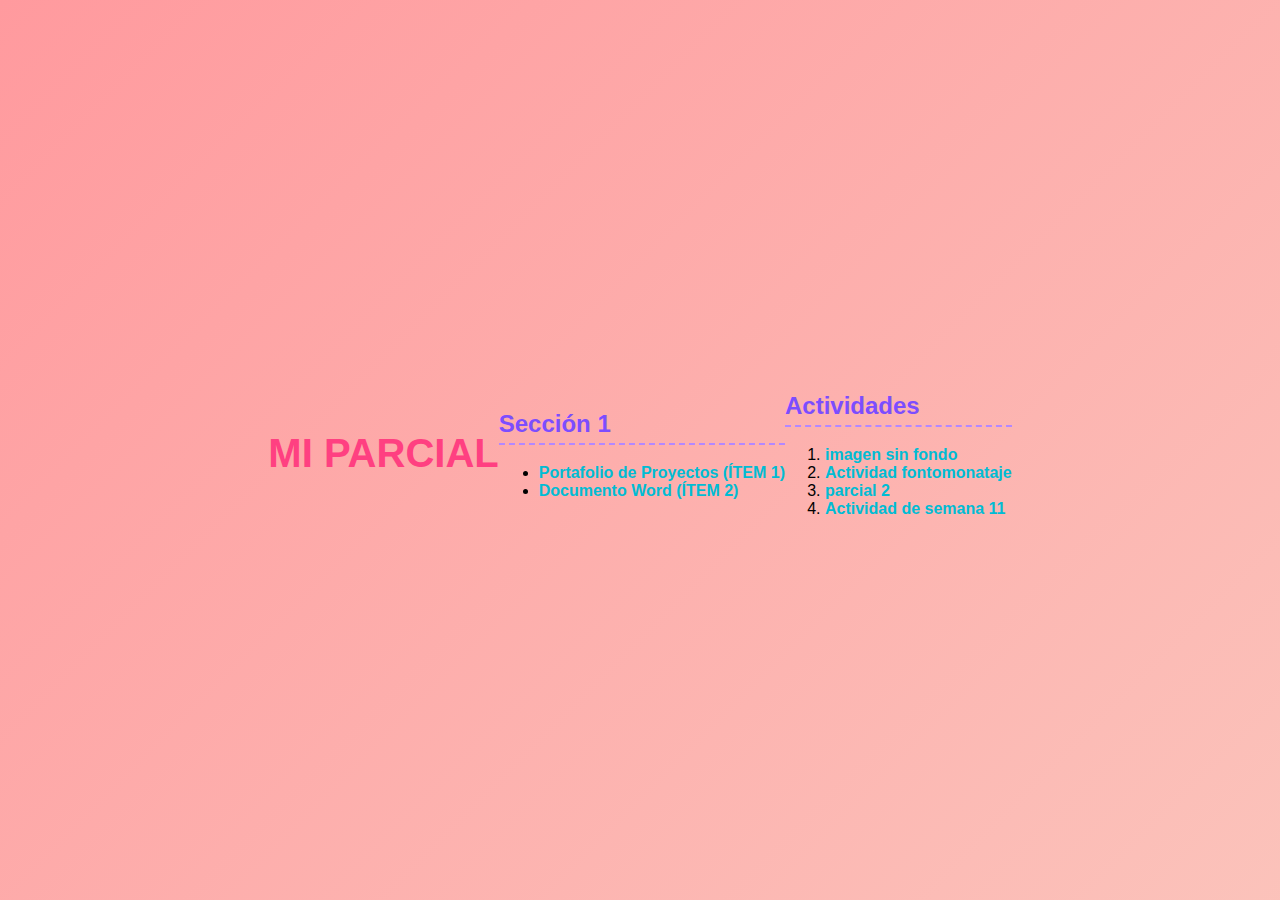
<file: index.html>
<!DOCTYPE html>
<html lang="es">
<head>
<meta charset="UTF-8">
<meta name="viewport" content="width=device-width, initial-scale=1.0">
<title>Index</title>
</head>
<body>
<h1>MI PARCIAL</h1>
<link rel="stylesheet" href="styles.css">

<!-- Sección 1 -->
<section>
<h2>Sección 1</h2>
<ul>
<li><a href="https://elaineariza.github.io/-PARCIAL-FINAL-2/index%20(2).html">Portafolio de Proyectos (ÍTEM 1)</a></li>
<li><a href="https://elaineariza.github.io/-PARCIAL-FINAL-2/ACTIVIDAD%20DE%20PRODUCCION%20MULTIMEDIA%20.pdf">Documento Word (ÍTEM 2)</a></li>
</ul>
</section>


<!-- Sección Actividades -->
<section>
<h2>Actividades</h2>
<ol>
<li><a href="https://elaineariza.github.io/-PARCIAL-FINAL-2/index2.5.html">imagen sin fondo</a></li>
<li><a href="https://elaineariza.github.io/-PARCIAL-FINAL-2/index2.html">Actividad fontomonataje </a></li>
<li><a href="https://elaineariza.github.io/-PARCIAL-FINAL-2/index3.html">parcial 2 </a></li>
<li><a href="https://elaineariza.github.io/-PARCIAL-FINAL-2/index4.html">Actividad de semana 11  </a></li>

</ol>
</section>


</body>
</html>
</file>
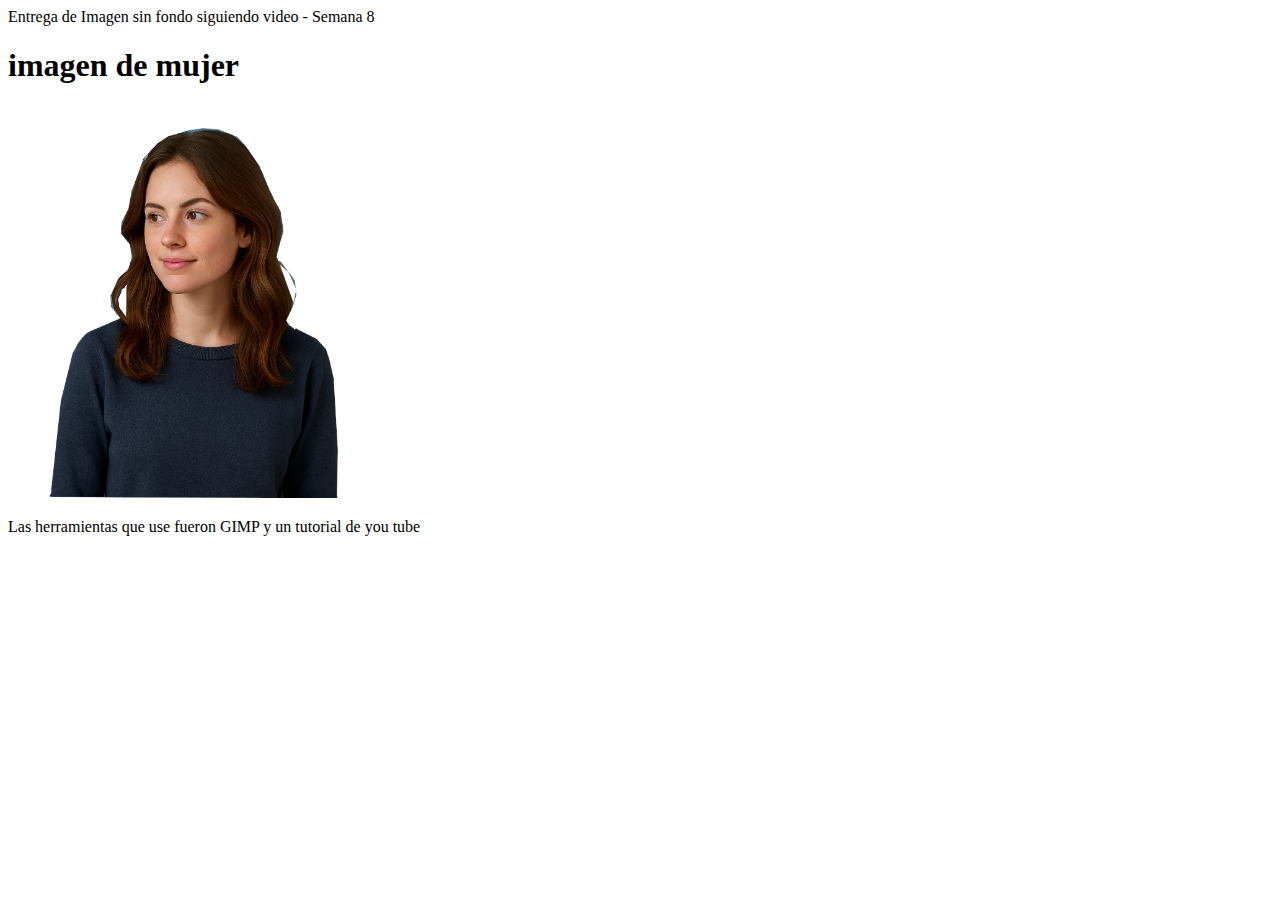
<file: index2.5.html>
<!DOCTYPE html>
<html lang="es">
    <meta charset="UTF-8"
<title>Entrega de Imagen sin fondo siguiendo video - Semana 8</title>
</head>
<body>
    <h1>imagen de mujer </h1>
    <img src="IMAGEN EDITADA DE PRODUCCION .png" alt="Imagen" width="400">
    <p>Las herramientas que use fueron GIMP y un tutorial de you tube </p>
</body>
</file>
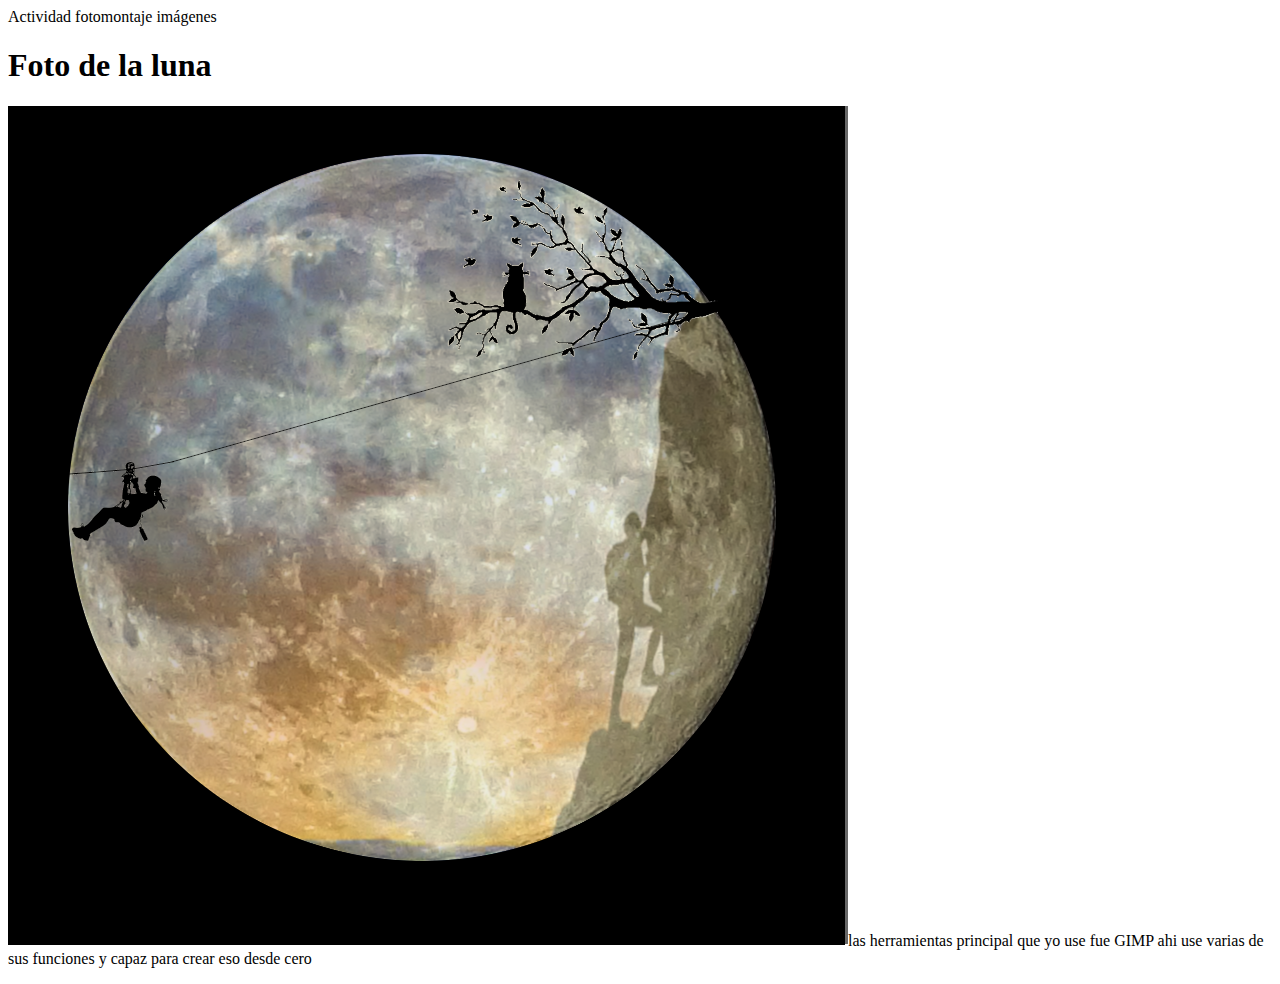
<file: index2.html>
<!DOCTYPE html>
<html lang="es">
    <meta charset="UTF-8"
<title>Actividad fotomontaje imágenes</title>
</head>
<body>
    <h1>Foto de la luna </h1>
    <img src="IMAGEN DE PRODUCCIONTAREA.png"
    <p>las herramientas principal que yo use fue GIMP ahi use varias de sus funciones y capaz para crear eso desde cero</p>
</body>
</file>
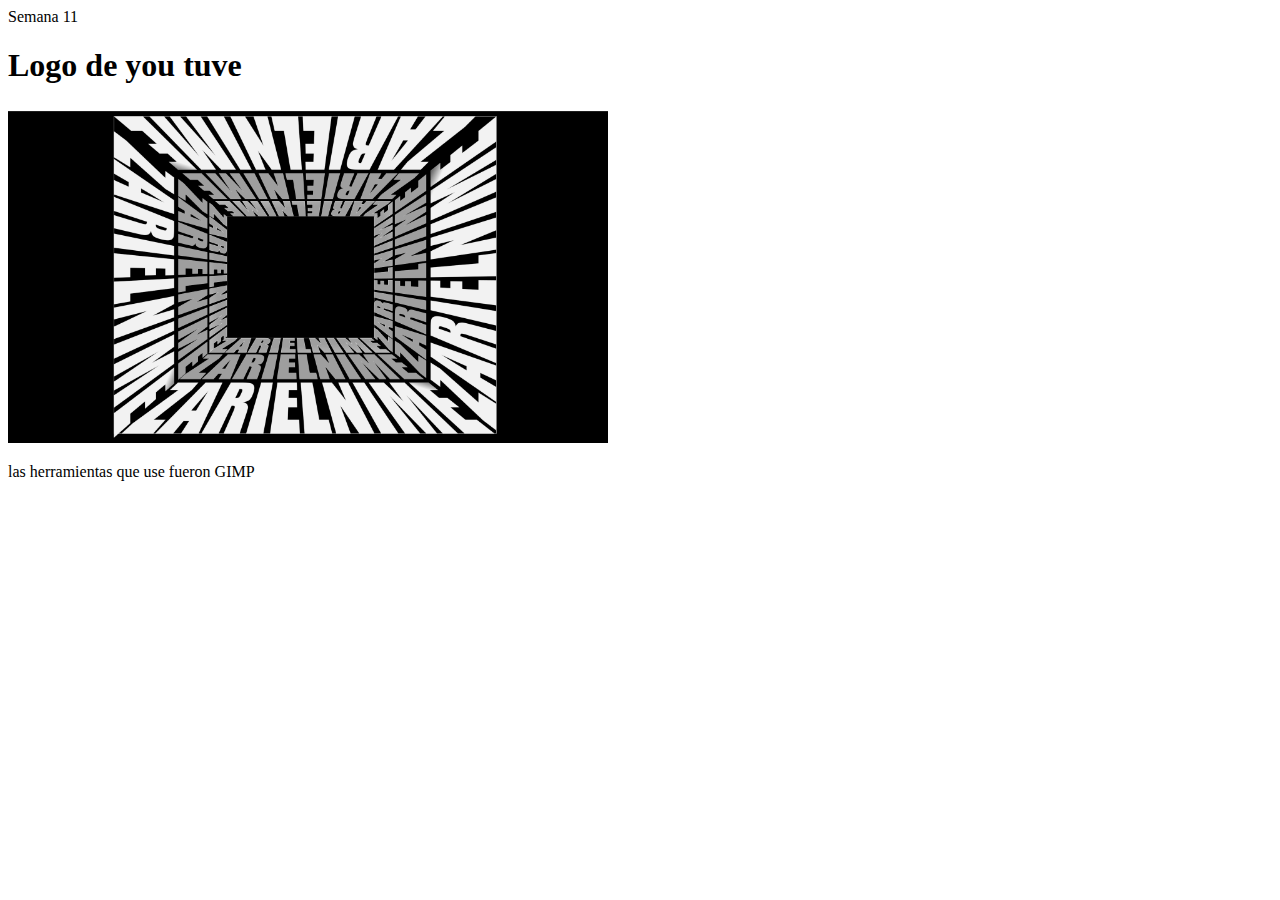
<file: index4.html>
<!DOCTYPE html>
<html lang="es">
    <meta charset="UTF-8"
<title>Semana 11 </title>
</head>
<body>
    <h1>Logo de you tuve</h1>
   <img src="TAREA DE PRODUCCION FINAL SIN FONDO .svg.2.png" alt="Imagen de Producción" width="600">
    <p>las herramientas que use fueron GIMP </p>
</body>
</file>
<file: styles.css>
body {
    font-family: "Poppins", Arial, sans-serif;
    background: linear-gradient(135deg, #ff9a9e, #fad0c4, #fbc2eb, #a1c4fd);
    background-size: 400% 400%;
    animation: gradientBG 12s ease infinite;
    margin: 0;
    padding: 0;
    display: flex;
    justify-content: center;
    align-items: center;
    min-height: 100vh;
}

/* Contenedor único */
.contenedor {
    background: white;
    border-radius: 20px;
    padding: 30px;
    max-width: 700px;
    width: 90%;
    box-shadow: 0 10px 25px rgba(0,0,0,0.15);
    text-align: center;
}

/* Título principal */
h1 {
    color: #ff4081;
    margin-bottom: 20px;
    font-size: 2.5rem;
}

/* Subtítulos */
h2 {
    color: #7c4dff;
    border-bottom: 2px dashed #b388ff;
    padding-bottom: 5px;
    margin-top: 25px;
}

/* Listas */
ul, ol {
    text-align: left;
    margin: 15px auto;
    max-width: 500px;
}

/* Enlaces */
a {
    text-decoration: none;
    color: #00bcd4;
    font-weight: bold;
    transition: all 0.3s ease;
}

a:hover {
    color: #ff5722;
    text-shadow: 0 0 5px #ff8a65;
    transform: scale(1.05);
}

/* Animación del fondo */
@keyframes gradientBG {
    0% { background-position: 0% 50%; }
    50% { background-position: 100% 50%; }
    100% { background-position: 0% 50%; }
</file>
